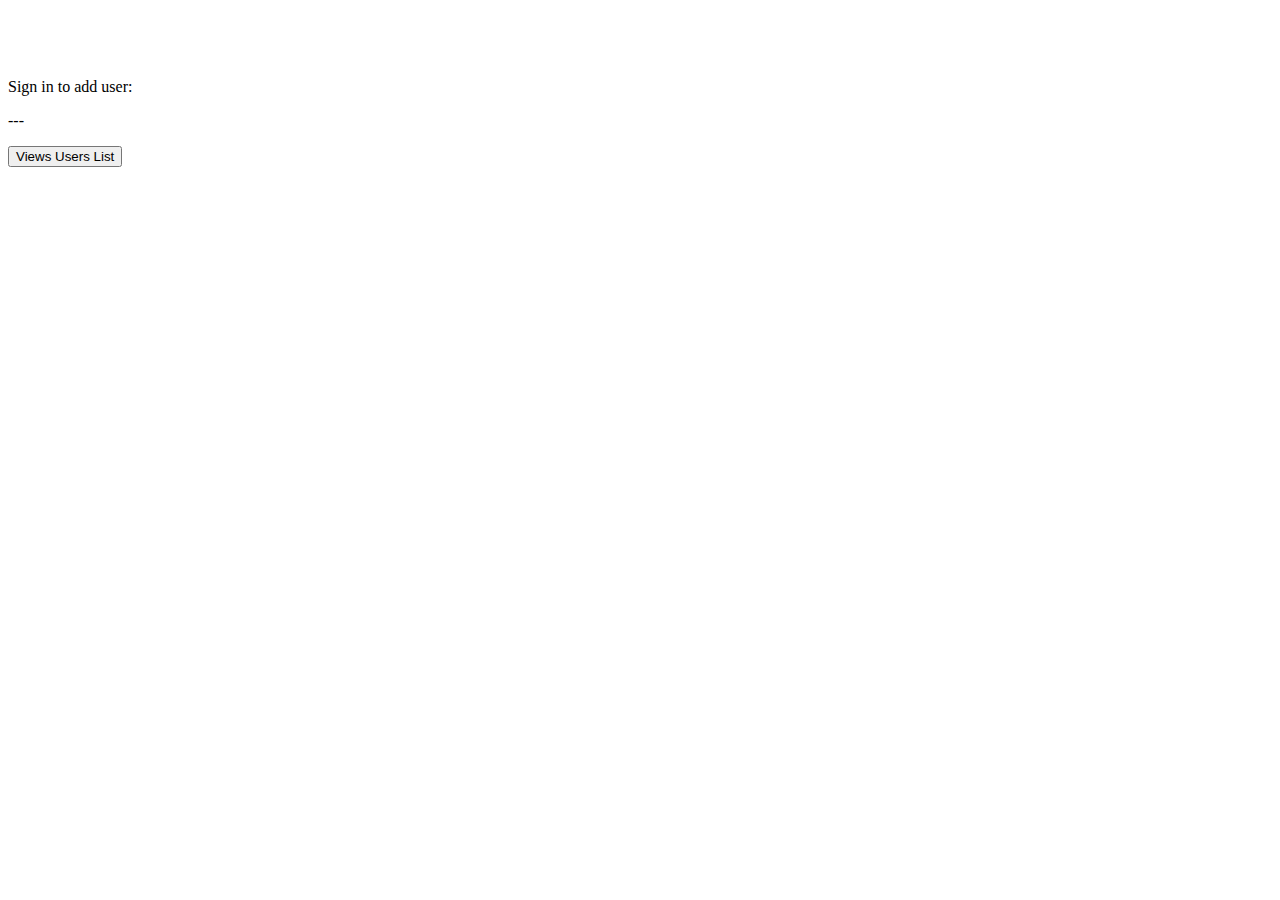
<file: Module1/templates/index.html>
<!DOCTYPE html>
<html>
    <script src="https://apis.google.com/js/platform.js" async defer></script>
    <meta name="google-signin-client_id" content="YOUR_CLIENT_ID.apps.googleusercontent.com">    
    <div id="fb-root"></div>
    <script async defer crossorigin="anonymous" src="https://connect.facebook.net/en_US/sdk.js#xfbml=1&version=v3.2"></script>
    <head>
        <title> Sign in </title>
    </head>
    <body>
    <div class="fb-login-button" data-width="140" data-size="large" data-button-type="continue_with" data-auto-logout-link="false" data-use-continue-as="false"></div>
    <fb:login-button scope="public_profile,email" onlogin="f-onSignIn();"><br></fb:login-button><br><div id="status"><br></div>
    <script>
    function f-onSignIn(){

    }
    </script>

<p> Sign in to add user:</p>
    <p>---</p>
    <div class="g-signin2" data-onsuccess="g-onSignIn"></div>
    <script>
    function g-onSignIn(googleUser) {
        var profile = googleUser.getBasicProfile();
        var id_token = googleUser.getAuthResponse().id_token;
        var name = profile.getName();
        var ImageURL = profile.getImageUrl();
        var Email = profile.getEmail(); 
    }
    </script>
    <form action="http://127.0.0.1:8080/users">
        <input type="submit" value="Views Users List" />
    </form>
    </body>

</html>
</file>
